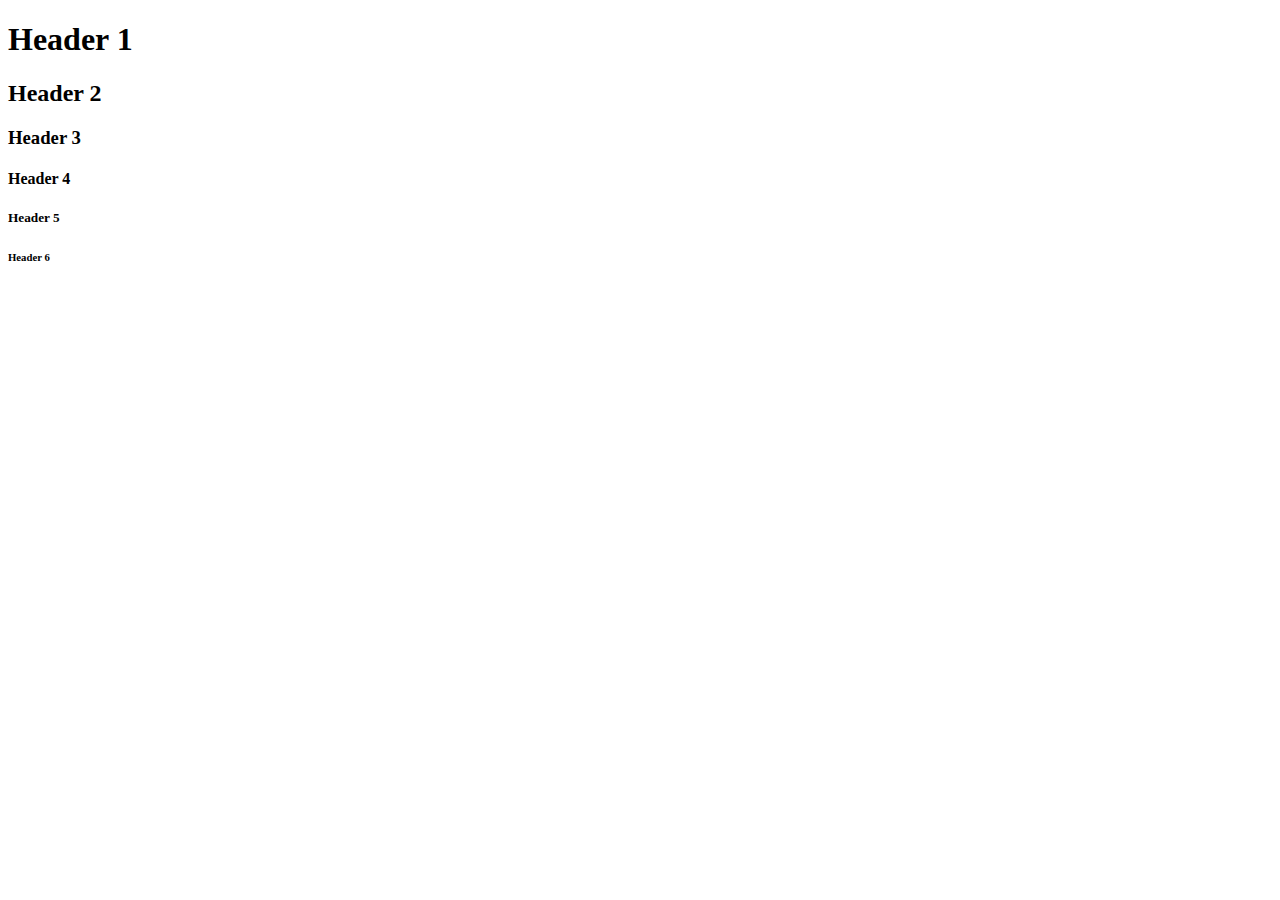
<file: lista_1/1.html>
<!DOCTYPE html>
<html lang="en">

<head>
    <meta charset="UTF-8">
    <meta http-equiv="X-UA-Compatible" content="IE=edge">
    <meta name="viewport" content="width=device-width, initial-scale=1.0">
    <title>Exercicio 1-1</title>
</head>

<body>

    <h1>Header 1</h1>
    <h2>Header 2</h2>
    <h3>Header 3</h3>
    <h4>Header 4</h4>
    <h5>Header 5</h5>
    <h6>Header 6</h6>

</body>

</html>
</file>
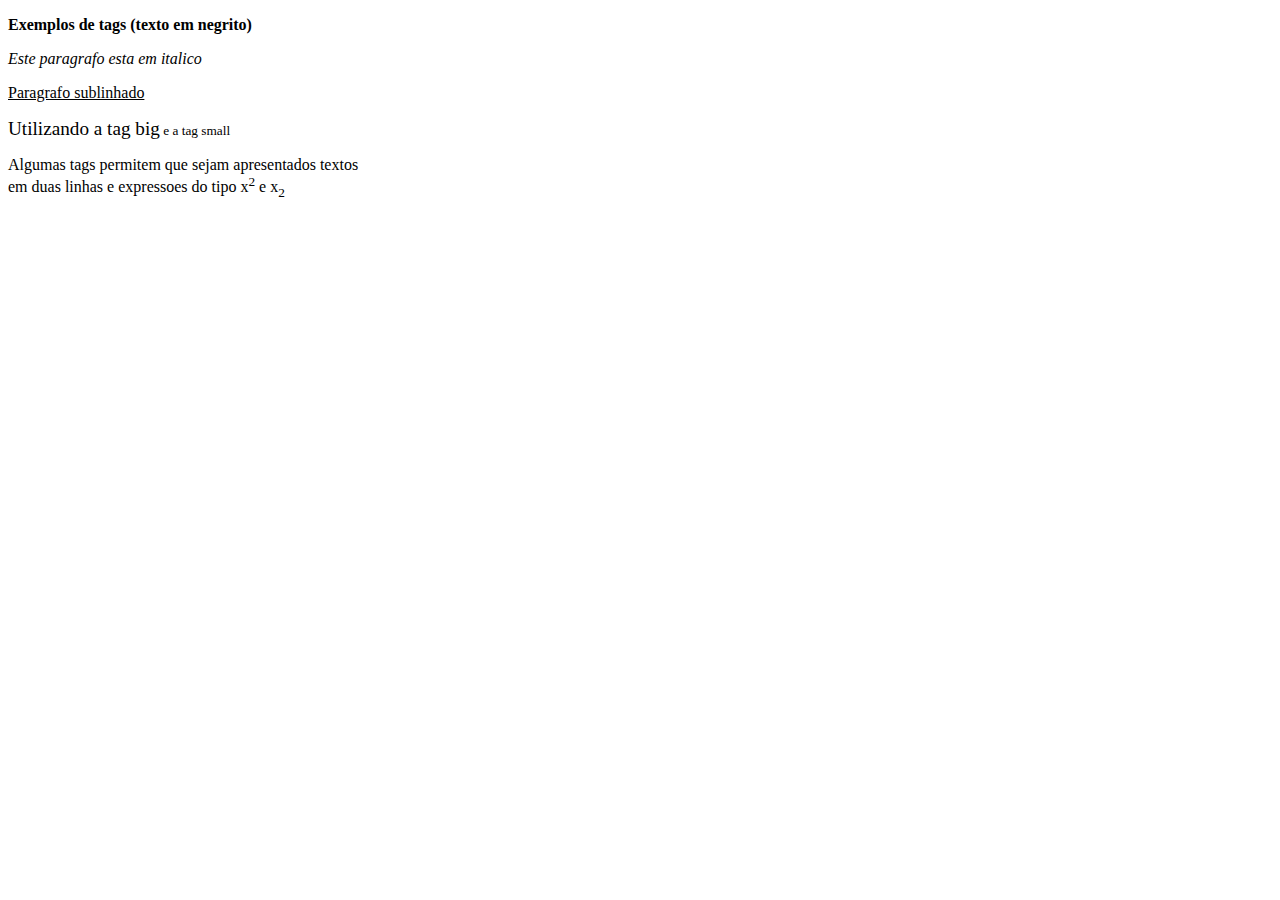
<file: lista_1/2.html>
<!DOCTYPE html>
<html lang="en">

<head>
    <meta charset="UTF-8">
    <meta http-equiv="X-UA-Compatible" content="IE=edge">
    <meta name="viewport" content="width=device-width, initial-scale=1.0">
    <title>Exercicio 1-2</title>
</head>

<body>
    <p><b>Exemplos de tags (texto em negrito)</b></p>

    <p><i>Este paragrafo esta em italico</i></p>

    <p><u>Paragrafo sublinhado</u></p>

    <p><big>Utilizando a tag big</big><small> e a tag small</small></p>

    <p>Algumas tags permitem que sejam apresentados textos <br> em duas linhas e expressoes do tipo x<sup>2</sup> e
        x<sub>2</sub></p>


</body>

</html>
</file>
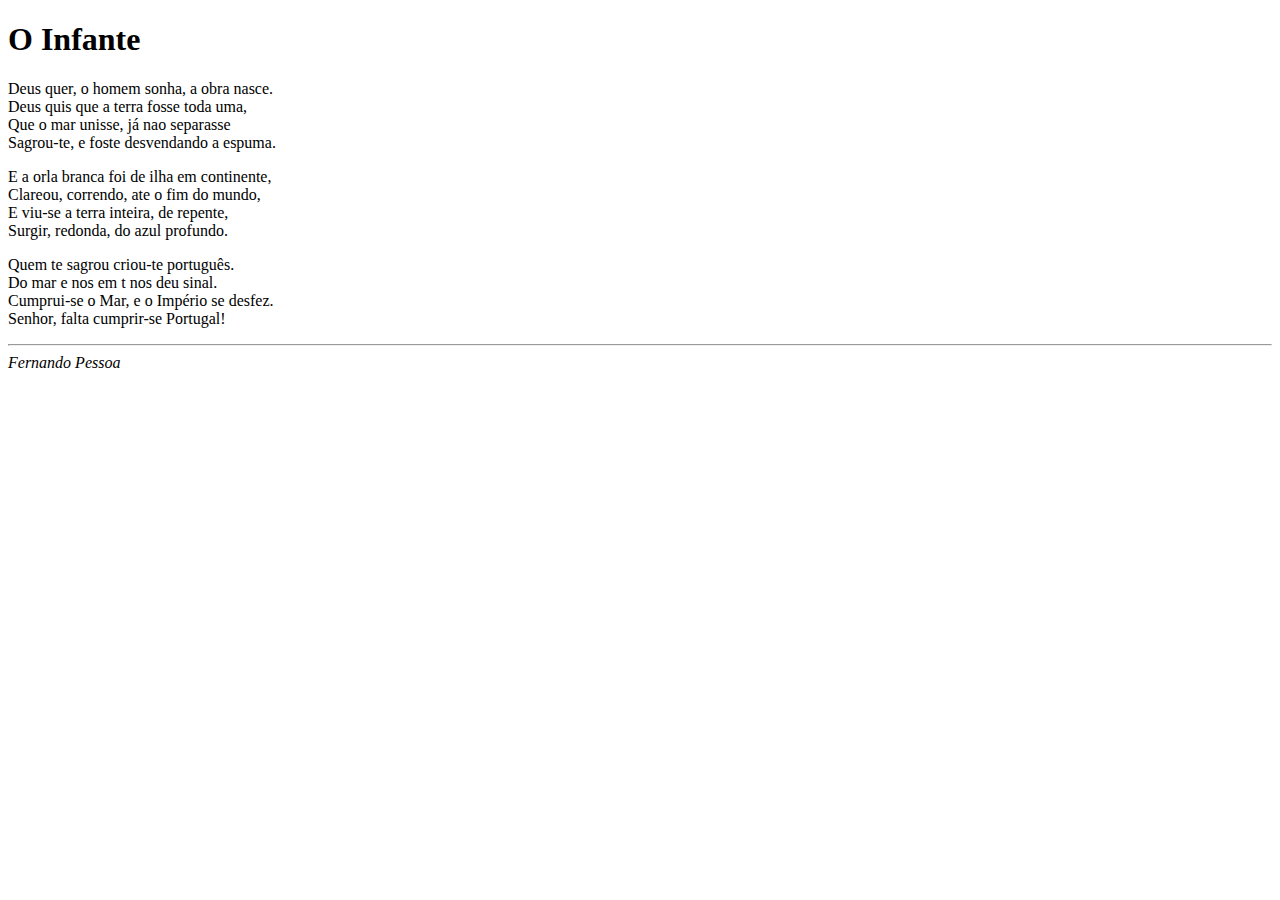
<file: lista_1/3.html>
<!DOCTYPE html>
<html lang="en">

<head>
    <meta charset="UTF-8">
    <meta http-equiv="X-UA-Compatible" content="IE=edge">
    <meta name="viewport" content="width=device-width, initial-scale=1.0">
    <title>O Infante - Fernando Pessoa</title>
</head>

<body>

    <h1>O Infante</h1>

    <p>
        Deus quer, o homem sonha, a obra nasce.<br>
        Deus quis que a terra fosse toda uma,<br>
        Que o mar unisse, já nao separasse<br>
        Sagrou-te, e foste desvendando a espuma.<br>
    </p>

    <p>
        E a orla branca foi de ilha em continente,<br>
        Clareou, correndo, ate o fim do mundo,<br>
        E viu-se a terra inteira, de repente,<br>
        Surgir, redonda, do azul profundo.<br>
    </p>

    <p>
        Quem te sagrou criou-te português.<br>
        Do mar e nos em t nos deu sinal.<br>
        Cumprui-se o Mar, e o Império se desfez.<br>
        Senhor, falta cumprir-se Portugal!<br>
    </p>
    
    <hr>

    <i>Fernando Pessoa</i>

</body>

</html>
</file>
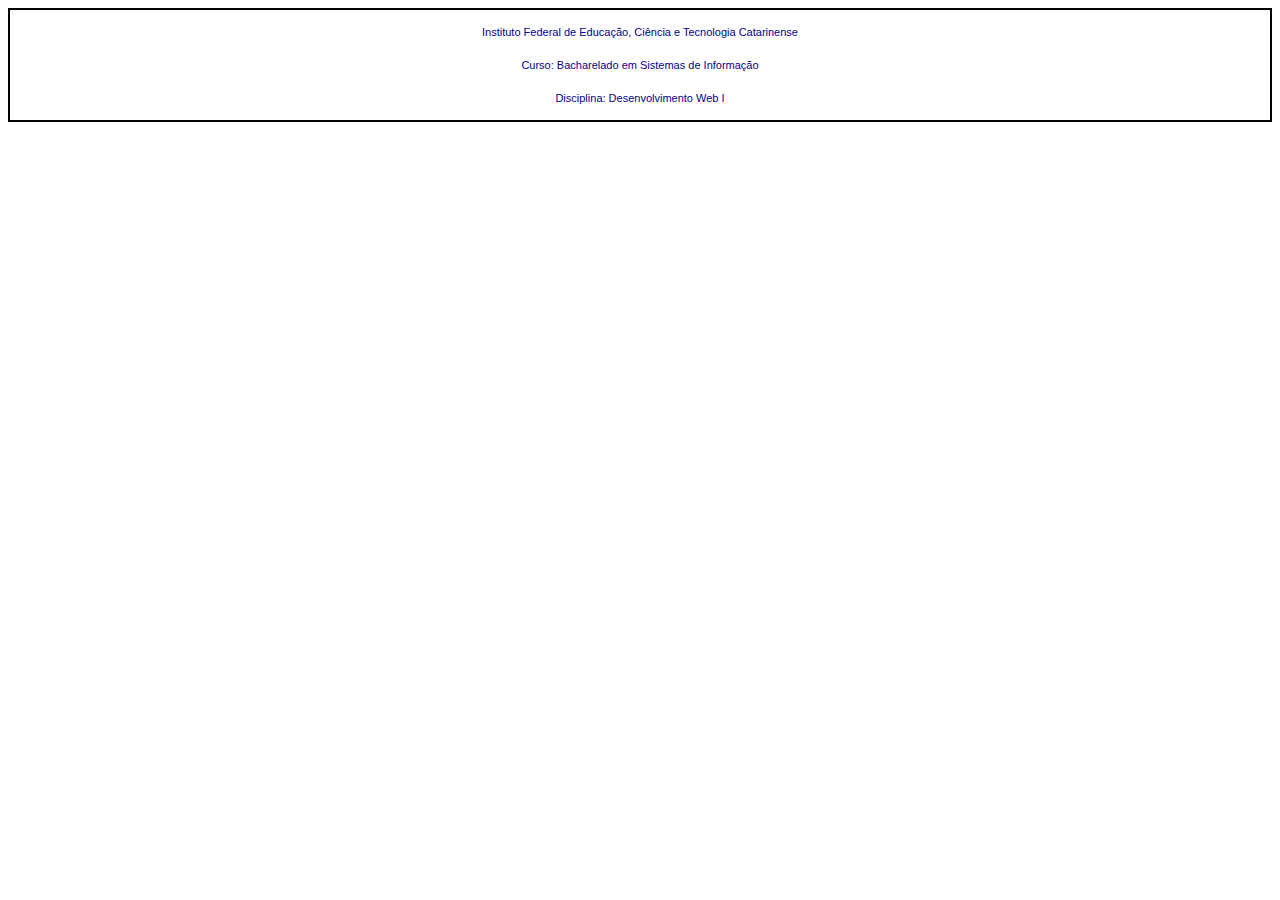
<file: lista_2/1/1.html>
<!DOCTYPE html>
<html lang="en">

<head>
    <meta charset="UTF-8">
    <meta http-equiv="X-UA-Compatible" content="IE=edge">
    <meta name="viewport" content="width=device-width, initial-scale=1.0">
    <title>2-1</title>

    <link rel="stylesheet" href="./1.css">
</head>

<body>

    <div class="card text-center">
        <p>Instituto Federal de Educação, Ciência e Tecnologia Catarinense</p>
        <p>Curso: Bacharelado em Sistemas de Informação</p>
        <p>Disciplina: Desenvolvimento Web I</p>
    </div>

</body>

</html>
</file>
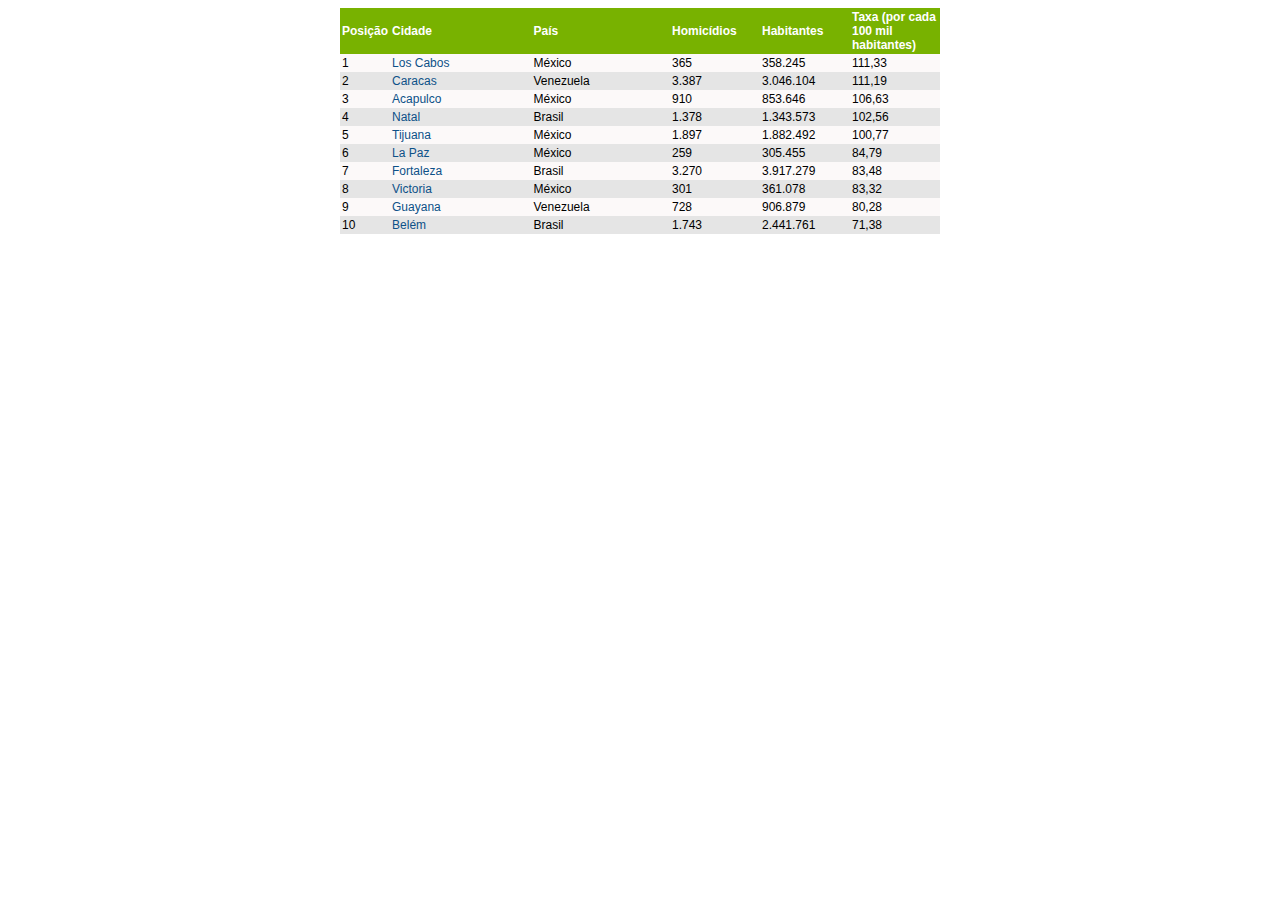
<file: lista_2/2/2.html>
<!DOCTYPE html>
<html lang="en">

<head>
    <meta charset="UTF-8">
    <meta http-equiv="X-UA-Compatible" content="IE=edge">
    <meta name="viewport" content="width=device-width, initial-scale=1.0">
    <title>2-2</title>

    <link rel="stylesheet" href="./2.css">
</head>

<body>
    <div class="container">
        <table class="table" cellspacing="2px" cellpadding="2px">
            <tr class="title">
                <th class="coluna_posicao">Posição</th>
                <th>Cidade</th>
                <th>País</th>
                <th class="coluna_populacao">Homicídios</th>
                <th class="coluna_populacao">Habitantes</th>
                <th class="coluna_populacao">Taxa (por cada 100 mil habitantes)</th>

            </tr>
            <tr>
                <td>1</td>
                <td class="city">Los Cabos</td>
                <td>México</td>
                <td>365</td>
                <td>358.245</td>
                <td>111,33</td>
            </tr>
            <tr>
                <td>2</td>
                <td class="city">Caracas</td>
                <td>Venezuela</td>
                <td>3.387</td>
                <td>3.046.104</td>
                <td>111,19</td>
            </tr>
            <tr>
                <td>3</td>
                <td class="city">Acapulco</td>
                <td>México</td>
                <td>910</td>
                <td>853.646</td>
                <td>106,63</td>
            </tr>
            <tr>
                <td>4</td>
                <td class="city">Natal</td>
                <td>Brasil</td>
                <td>1.378</td>
                <td>1.343.573</td>
                <td>102,56</td>
            </tr>
            <tr>
                <td>5</td>
                <td class="city">Tijuana</td>
                <td>México</td>
                <td>1.897</td>
                <td>1.882.492</td>
                <td>100,77</td>
            </tr>
            <tr>
                <td>6</td>
                <td class="city">La Paz</td>
                <td>México</td>
                <td>259</td>
                <td>305.455</td>
                <td>84,79</td>
            </tr>
            <tr>
                <td>7</td>
                <td class="city">Fortaleza</td>
                <td>Brasil</td>
                <td>3.270</td>
                <td>3.917.279</td>
                <td>83,48</td>
            </tr>
            <tr>
                <td>8</td>
                <td class="city">Victoria</td>
                <td>México</td>
                <td>301</td>
                <td>361.078</td>
                <td>83,32</td>
            </tr>
            <tr>
                <td>9</td>
                <td class="city">Guayana</td>
                <td>Venezuela</td>
                <td>728</td>
                <td>906.879</td>
                <td>80,28</td>
            </tr>
            <tr>
                <td>10</td>
                <td class="city">Belém</td>
                <td>Brasil</td>
                <td>1.743</td>
                <td>2.441.761</td>
                <td>71,38</td>
            </tr>
        </table>
    </div>
</body>

</html>
</file>
<file: lista_2/1/1.css>
.card {
    border: 2px solid black;
    line-height: 2;
    font-size: 11px;
    font-family: Helvetica;
    color: rgb(2, 2, 139);
}

.text-center {
    text-align: center;
}
</file>
<file: lista_2/2/2.css>
.container {
    text-align: left;
}

.table {
    margin-left: auto;
    margin-right: auto;
    width: 600px;
    font-family: Arial;
    font-size: 12px;
    border: none;
    border-collapse: collapse;
}

.title {
    color: white;
    background-color: #78b200 !important;
}

tr:nth-child(odd) {
    background-color: rgba(177, 177, 177, 0.336);
  }
  
tr:nth-child(even) {
    background-color: #fcf9f9ef;
}

.city {
    color: #0D5188;    
}

.coluna_posicao {
    width: 5%;
}

.coluna_populacao {
    width: 15%;
}
</file>
